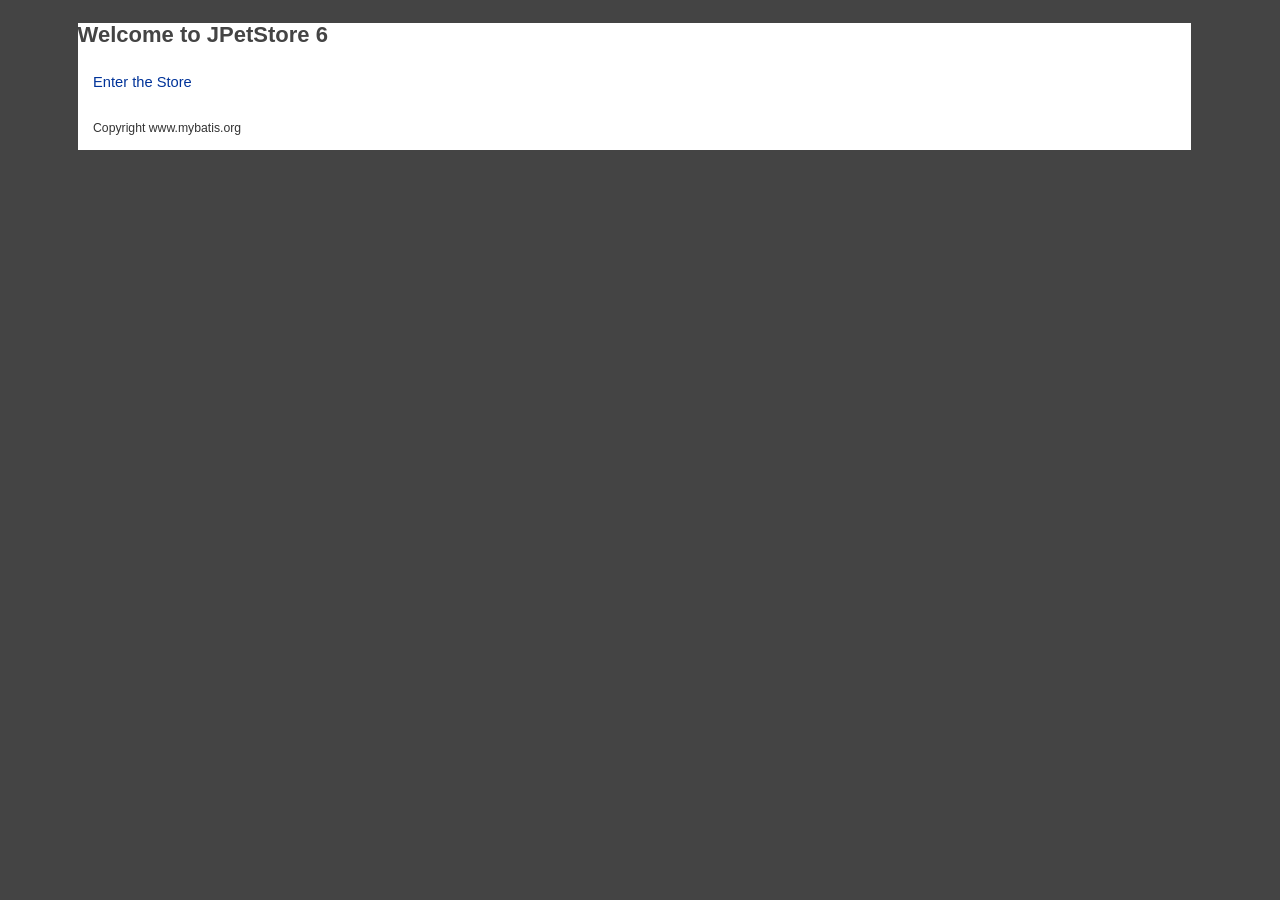
<file: src/main/webapp/index.html>
<!--

       Copyright 2010-2020 the original author or authors.

       Licensed under the Apache License, Version 2.0 (the "License");
       you may not use this file except in compliance with the License.
       You may obtain a copy of the License at

          http://www.apache.org/licenses/LICENSE-2.0

       Unless required by applicable law or agreed to in writing, software
       distributed under the License is distributed on an "AS IS" BASIS,
       WITHOUT WARRANTIES OR CONDITIONS OF ANY KIND, either express or implied.
       See the License for the specific language governing permissions and
       limitations under the License.

-->
<!DOCTYPE html PUBLIC "-//W3C//DTD XHTML 1.0 Transitional//EN"
    "http://www.w3.org/TR/xhtml1/DTD/xhtml1-transitional.dtd">

<html xmlns="http://www.w3.org/1999/xhtml">

<head>
  <title>JPetStore Demo</title>
  <link rel="StyleSheet" href="css/jpetstore.css" type="text/css" media="screen"/>
</head>

<body>
<div id="Content">
  <h2>Welcome to JPetStore 6</h2>

  <p><a href="actions/Catalog.action">Enter the Store</a></p>

  <p><sub>Copyright www.mybatis.org </sub></p>

</div>
</body>
</html>
</file>
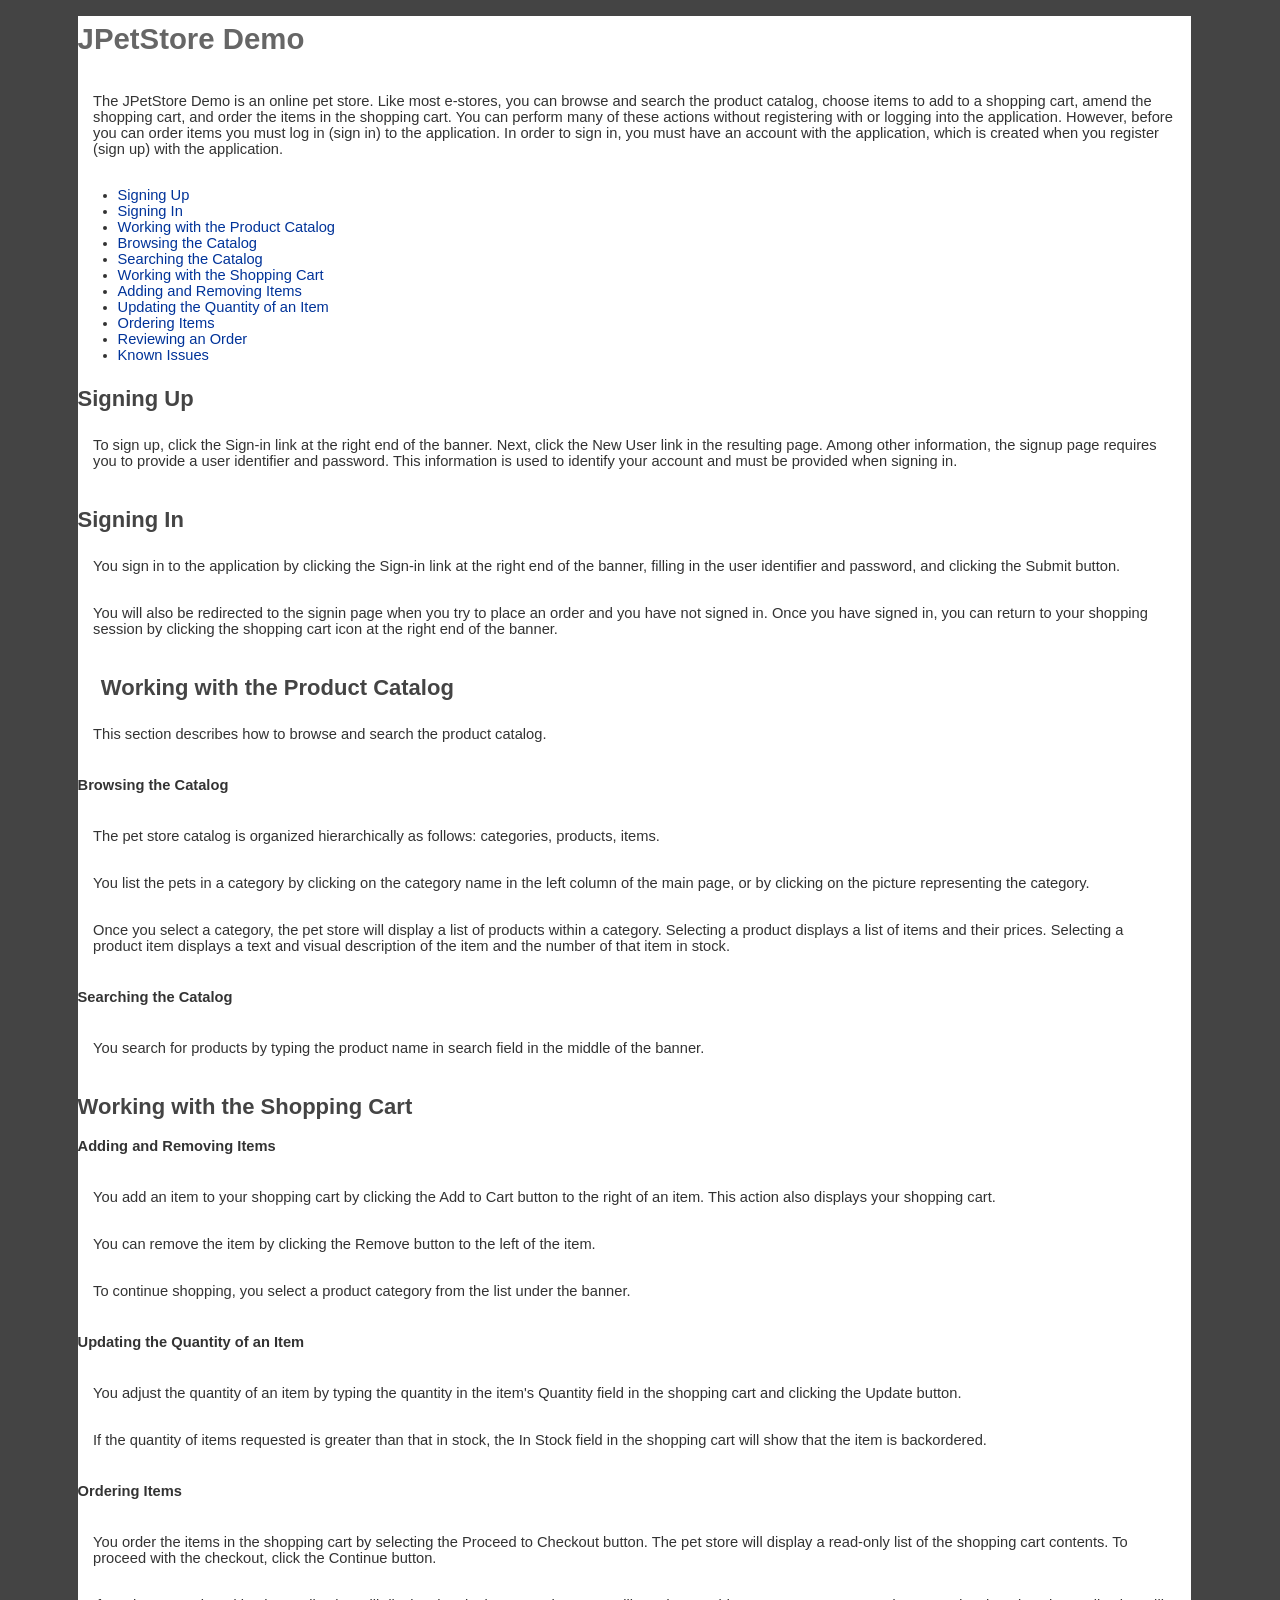
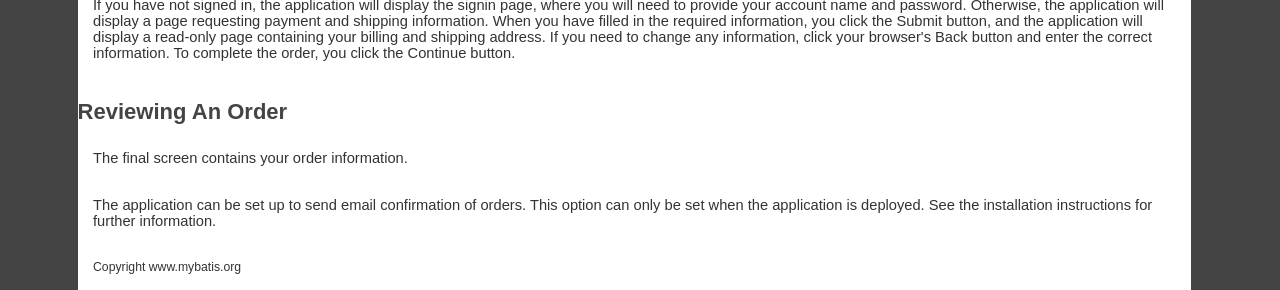
<file: src/main/webapp/help.html>
<!--

       Copyright 2010-2020 the original author or authors.

       Licensed under the Apache License, Version 2.0 (the "License");
       you may not use this file except in compliance with the License.
       You may obtain a copy of the License at

          http://www.apache.org/licenses/LICENSE-2.0

       Unless required by applicable law or agreed to in writing, software
       distributed under the License is distributed on an "AS IS" BASIS,
       WITHOUT WARRANTIES OR CONDITIONS OF ANY KIND, either express or implied.
       See the License for the specific language governing permissions and
       limitations under the License.

-->
<!DOCTYPE html PUBLIC "-//W3C//DTD XHTML 1.0 Transitional//EN"
    "http://www.w3.org/TR/xhtml1/DTD/xhtml1-transitional.dtd">

<html xmlns="http://www.w3.org/1999/xhtml">

<head>
  <title>JPetStore Demo</title>
  <link rel="StyleSheet" href="css/jpetstore.css" type="text/css" media="screen"/> 
</head>

<body>
<div id="Content">

<h1>JPetStore Demo</h1>

<p>
  The JPetStore Demo is an online pet store. Like most e-stores, you can browse
  and search the product catalog, choose items to add to a shopping cart, amend
  the shopping cart, and order the items in the shopping cart. You can perform
  many of these actions without registering with or logging into the
  application. However, before you can order items you must log in (sign in) to
  the application. In order to sign in, you must have an account with the
  application, which is created when you register (sign up) with the
  application.
</p>

<ul>
  <li><a href="#SigningUp">Signing Up</a></li>
  <li><a href="#SigningIn">Signing In</a></li>
  <li><a href="#Catalog">Working with the Product Catalog</a></li>
  <li><a href="#CatalogBrowsing">Browsing the Catalog</a></li>
  <li><a href="#CatalogSearching">Searching the Catalog</a></li>
  <li><a href="#ShoppingCart">Working with the Shopping Cart</a></li>
  <li><a href="#ShoppingCartAdd">Adding and Removing Items</a></li>
  <li><a href="#ShoppingCartUpdate">Updating the Quantity of an Item</a></li>
  <li><a href="#Ordering">Ordering Items</a></li>
  <li><a href="#OrderReview">Reviewing an Order</a></li>
  <li><a href="#Issues">Known Issues</a></li>
</ul>

<h2><a id="SigningUp" name="SigningUp"></a>Signing Up</h2>

<p>
  To sign up, click the Sign-in link at the right end of the banner. Next,
  click the New User link in the resulting page. Among other information, the
  signup page requires you to provide a user identifier and password. This
  information is used to identify your account and must be provided when
  signing in.
</p>

<h2><a id="SigningIn" name="SigningIn"></a>Signing In</h2>

<p>
  You sign in to the application by clicking the Sign-in link at the right end
  of the banner, filling in the user identifier and password, and clicking the
  Submit button.
</p>

<p>
  You will also be redirected to the signin page when you try to place an
  order and you have not signed in. Once you have signed in, you can return to
  your shopping session by clicking the shopping cart icon at the right end of
  the banner.
</p>

<h2><a id="Catalog" name="Catalog"></a>Working with the Product Catalog</h2>

<p>This section describes how to browse and search the product catalog.</p>

<h4><a id="CatalogBrowsing" name="CatalogBrowsing"></a>Browsing the Catalog</h4>

<p>
  The pet store catalog is organized hierarchically as follows: categories,
  products, items.
</p>

<p>
  You list the pets in a category by clicking on the category name in the
  left column of the main page, or by clicking on the picture representing the
  category.
</p>

<p>
  Once you select a category, the pet store will display a list of products
  within a category. Selecting a product displays a list of items and their
  prices. Selecting a product item displays a text and visual description of
  the item and the number of that item in stock.
</p>

<h4><a id="CatalogSearching" name="CatalogSearching"></a>Searching the Catalog</h4>

<p>
  You search for products by typing the product name in search field in the
  middle of the banner.
</p>

<h2><a id="ShoppingCart" name="ShoppingCart"></a>Working with the Shopping Cart</h2>

<h4><a id="ShoppingCartAdd" name="ShoppingCartAdd"></a>Adding and Removing Items</h4>

<p>
  You add an item to your shopping cart by clicking the Add to Cart button to
  the right of an item. This action also displays your shopping cart.
</p>

<p>
  You can remove the item by clicking the Remove button to the left of the
  item.
</p>

<p>
  To continue shopping, you select a product category from the list under
  the banner.
</p>

<h4><a id="ShoppingCartUpdate" name="ShoppingCartUpdate"></a>Updating the Quantity of an Item</h4>

<p>
  You adjust the quantity of an item by typing the quantity in the item's
  Quantity field in the shopping cart and clicking the Update button.
</p>

<p>
  If the quantity of items requested is greater than that in stock, the In
  Stock field in the shopping cart will show that the item is backordered.
</p>

<h4><a id="Ordering" name="Ordering"></a>Ordering Items</h4>

<p>
  You order the items in the shopping cart by selecting the Proceed to Checkout
  button. The pet store will display a read-only list of the shopping cart
  contents. To proceed with the checkout, click the Continue button.
</p>

<p>
  If you have not signed in, the application will display the signin page,
  where you will need to provide your account name and password. Otherwise, the
  application will display a page requesting payment and shipping information.
  When you have filled in the required information, you click the Submit
  button, and the application will display a read-only page containing your
  billing and shipping address. If you need to change any information,
  click your browser's Back button and enter the correct information. To
  complete the order, you click the Continue button.
</p>

<h2><a id="OrderReview" name="OrderReview"></a>Reviewing An Order</h2>

<p>
  The final screen contains your order information.
</p>

<p>
  The application can be set up to send email confirmation of orders.
  This option can only be set when the application is deployed. See the
  installation instructions for further information.
</p>


<p><sub>Copyright www.mybatis.org</sub></p>

</div>

</body>

</html>
</file>
<file: src/main/webapp/css/jpetstore.css>
/**
 *    Copyright 2010-2020 the original author or authors.
 *
 *    Licensed under the Apache License, Version 2.0 (the "License");
 *    you may not use this file except in compliance with the License.
 *    You may obtain a copy of the License at
 *
 *       http://www.apache.org/licenses/LICENSE-2.0
 *
 *    Unless required by applicable law or agreed to in writing, software
 *    distributed under the License is distributed on an "AS IS" BASIS,
 *    WITHOUT WARRANTIES OR CONDITIONS OF ANY KIND, either express or implied.
 *    See the License for the specific language governing permissions and
 *    limitations under the License.
 */
body {
  margin: 0ex 10ex 0ex 10ex;
  padding: 0ex;
  font-family: helvetica, tahoma, arial, verdana, sans-serif;
  font-size: 2ex;
  color: #333;
  background-color: #444;
}

pre {
  font-family: "Courier New", Courier, mono;

  font-style: normal;
  background-color: #FFFFFF;
  white-space: pre
}

h1 {
  margin: 1ex 0ex 1ex 0ex;
  padding: 0ex;

  line-height: 3ex;
  font-weight: 900;
  color: #666;
}

h2 {
  margin: 2ex 0ex 1ex 0ex;
  padding: 0ex;

  line-height: 2ex;
  font-weight: 700;
  color: #444;
}

h3 {
  margin: 1ex 0ex 1ex 0ex;
  padding: 0ex;

  line-height: 1.6ex;
  font-weight: 700;
  color: #222;
}

p {
  font-family: helvetica, tahoma, arial, verdana, sans-serif;

  margin: 0ex 0ex 0ex 0ex;
  padding: 2ex;
}

img {
  border: 0;
}

li {
  font-family: helvetica, tahoma, arial, verdana, sans-serif;

  margin: 0ex 0ex 0ex 0ex;
  padding: 0ex;
}

table {
  border-width: 0;
  empty-cells: show;
}

td, th {
  empty-cells: show;
  padding: .3ex .3ex;
  vertical-align: top;
  text-align: left;
  border-width: 0;
  border-spacing: 0;
  background-color: #ececec
}

th {
  font-weight: bold;
  background-color: #e2e2e2;
}

a, a:visited, a:link {
  color: #039;

  text-decoration: none;
  font-family: helvetica, tahoma, arial, verdana, sans-serif;
}

a:hover {
  color: #69f;
}

a.Button, a.Button:link, a.Button:visited {
  padding: .3ex;
  color: #fff;
  background-color: #005e21;
  text-decoration: none;
  font-family: helvetica, tahoma, arial, verdana, sans-serif;
  font-size: 1.5ex;
}

a.Button:hover {
  color: #000;
  background-color: #54c07a;
}

#Logo {
  width: 33%;
  height: 9ex;
  margin: 0ex 0ex 0ex 0ex;
  padding: 0ex 0ex 0ex 0ex;
  border-width: 0ex 0ex .3ex 0px;
  border-style: solid;
  border-color: #ccc;
  float: left;
  background-color: #000;
  color: #fff;
  line-height: 9ex;
  voice-family: "\"}\"";
  voice-family: inherit;
  height: 9ex;
}

body>#Logo {
  height: 9ex;
}

#Menu {
  width: 33%;
  height: 9ex;
  margin: 0ex 0ex 0ex 0ex;
  padding: 0ex 0ex 0ex 0ex;
  border-width: 0ex 0ex .3ex 0px;
  border-style: solid;
  border-color: #ccc;
  float: left;
  background-color: #000;
  color: #eaac00;
  text-decoration: none;
  font-family: helvetica, tahoma, arial, verdana, sans-serif;
  text-align: center;
  line-height: 9ex;
  voice-family: "\"}\"";
  voice-family: inherit;
  height: 9ex;
}

#Menu, #Menu a, #Menu a:link, #Menu a:visited, #Menu a:hover {
  color: #eaac00;
  text-decoration: none;
  font-family: helvetica, tahoma, arial, verdana, sans-serif;
}

body>#Menu {
  height: 9ex;
}

 {
}

#Search {
  width: 33%;
  height: 9ex;
  margin: 0ex 0ex 0ex 0ex;
  padding: 0ex 0ex 0ex 0ex;
  border-width: 0ex 0ex .3ex 0px;
  border-style: solid;
  border-color: #ccc;
  float: left;
  text-align: center;
  background-color: #000;
  color: #eaac00;
  line-height: 9ex;
  voice-family: "\"}\"";
  voice-family: inherit;
  height: 9ex;
}

body>#Search {
  height: 9ex;
}

#Search input {
  border-width: .1ex .1ex .1ex .1ex;
  border-style: solid;
  border-color: #aaa;
  background-color: #666;
  color: #eaac00;
}

#QuickLinks {
  text-align: center;
  background-color: #FFF;
  width: 99%;
}

#PoweredBy {
  width: 30%;
  height: 9ex;
  margin: 0ex 0ex 0ex 0ex;
  padding: 0ex 0ex 0ex 0ex;
  border-width: .3ex 0ex .3ex 0px;
  border-style: solid;
  border-color: #ccc;
  float: left;
  background-color: #000;
  color: #fff;
  line-height: 9ex;
  voice-family: "\"}\"";
  voice-family: inherit;
  height: 9ex;
}

body>#PoweredBy {
  height: 9ex;
}

#Banner {
  width: 69%;
  height: 9ex;
  margin: 0ex 0ex 0ex 0ex;
  padding: 0ex 0ex 0ex 0ex;
  border-width: .3ex 0ex .3ex 0px;
  border-style: solid;
  border-color: #ccc;
  float: left;
  background-color: #000;
  color: #fff;
  line-height: 9ex;
  voice-family: "\"}\"";
  voice-family: inherit;
  height: 9ex;
}

body>#Banner {
  height: 9ex;
}

#Content {
  margin: 0;
  padding: 0ex 0ex 0ex 0ex;
  width: 99%;
  color: #333;
  background-color: #FFF;
  border-width: 0;
}

#Separator {
  clear:both;
  margin: 0;
  height:0;
}

#Main {
  margin: 0;
  padding: 1ex;
  color: #333;
  background-color: #FFF;
  border-width: 1ex 0ex 2ex 0px;
  border-style: solid;
  border-color: #fff;
}

#Sidebar {
  float: left;
  background:inherit;
  width: 30%;
}

#MainImage {
  float: left;
  background:inherit;
  text-align:center;
  width: 50%;
}

#Catalog {
  padding: 1ex;
  background:inherit;
  text-align:center;
}

#Catalog input[type="submit"]{
  padding: .3ex;
  color: #fff;
  background-color: #005e21;
  text-decoration: none;
  font-family: helvetica, tahoma, arial, verdana, sans-serif;
  font-size: 1.5ex;
  border-width:0;
}
#Catalog input[type="submit"]:hover {
  color: #000;
  background-color: #54c07a;
  cursor:pointer;
}

#Catalog table{
  margin-left:auto;
  margin-right:auto;
}

#BackLink{
  padding: 1ex;
  float: right;
  border-width: .1ex 0ex .1ex 0px;
  border-style: solid;
  border-color: #000;
}

#Cart{
  width: 69.99%;
  float: left;
  background-color:#fff;
}

#MyList{
  width: 30%;
  float: left;
  background-color:#ccc;
  text-align:left;
}
</file>
